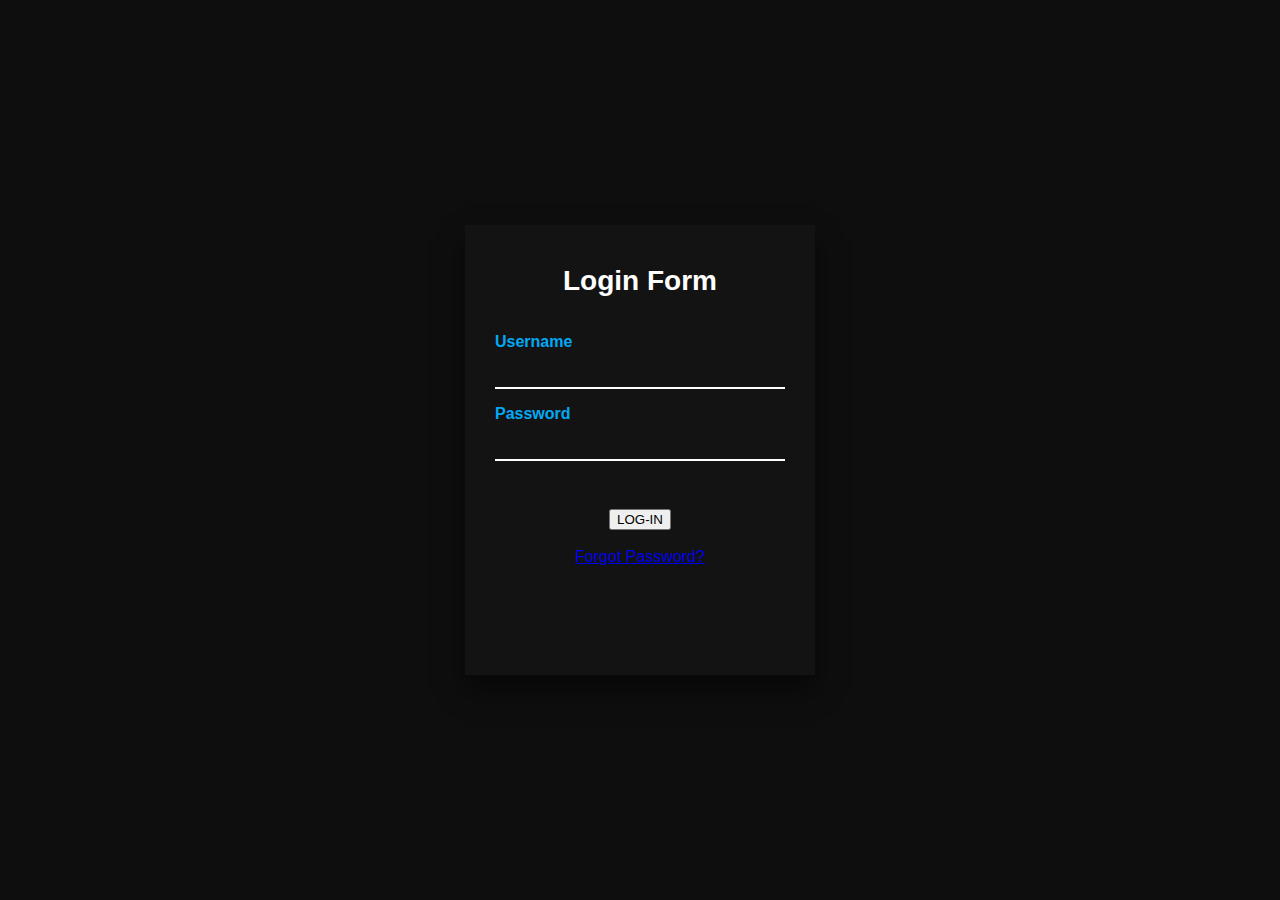
<file: index.html>
<!DOCTYPE html>
<html>
<head>
	<link rel="stylesheet" type="text/css" href="css/styles.css">
</head>
<body>
	<div class="container">
		<h2>Login Form</h2>
		<form action="#">
			<div class="txt_field">
				<input type="text" >
				<span></span>
				<label>
					<b>Username</b>
				</label>
			</div>
			<div class="txt_field">
				<input type="password" >
				<span></span>
				<label>
					<b>Password</b>
				</label>
			</div>
		<center>
            <br>
			<a href = "login.html"><input type="button" value = "LOG-IN">
            <br>
            <br>

            <div class="pass">Forgot Password?</div>
        
        </center>
		</form>
	</div>
</body>
</html>
</file>
<file: css/styles.css>
body {
	margin: 0;
	padding: 0;
	background: #0e0e0e;
	font-family: 'Roboto', sans-serif;
}

.container {
	width: 350px;
	height: 450px;
	background: #131313;
	color: #fff;
	position: absolute;
	top: 50%;
	left: 50%;
	transform: translate(-50%, -50%);
	box-sizing: border-box;
	padding: 40px 30px;
	box-shadow: 0 15px 25px rgba(0, 0, 0, 0.5);
}

.container h2 {
	margin: 0;
	padding: 0 0 20px;
	text-align: center;
	font-size: 28px;
}

.container .txt_field {
	position: relative;
	border-bottom: 2px solid #fff;
	margin: 30px 0;
}

.container .txt_field label {
	position: absolute;
	top: 50%;
	left: 0;
	color: #fff;
	transform: translateY(-50%);
	font-size: 16px;
	pointer-events: none;
	transition: .3s;
}

.container .txt_field span::before {
	content: '';
	position: absolute;
	top: 40px;
	left: 0;
	width: 0;
	height: 2px;
	background: #03a9f4;
	transition: .4s;
}

.container .txt_field input {
	width: 100%;
	padding: 0 5px;
	height: 40px;
	background: transparent;
	color: #fff;
	border: none;
	font-size: 18px;
	background: transparent;
}

.container .txt_field input:focus ~ label,
.container .txt_field input:valid ~ label {
	top: -5px;
	color: #03a9f4;
}
</file>
